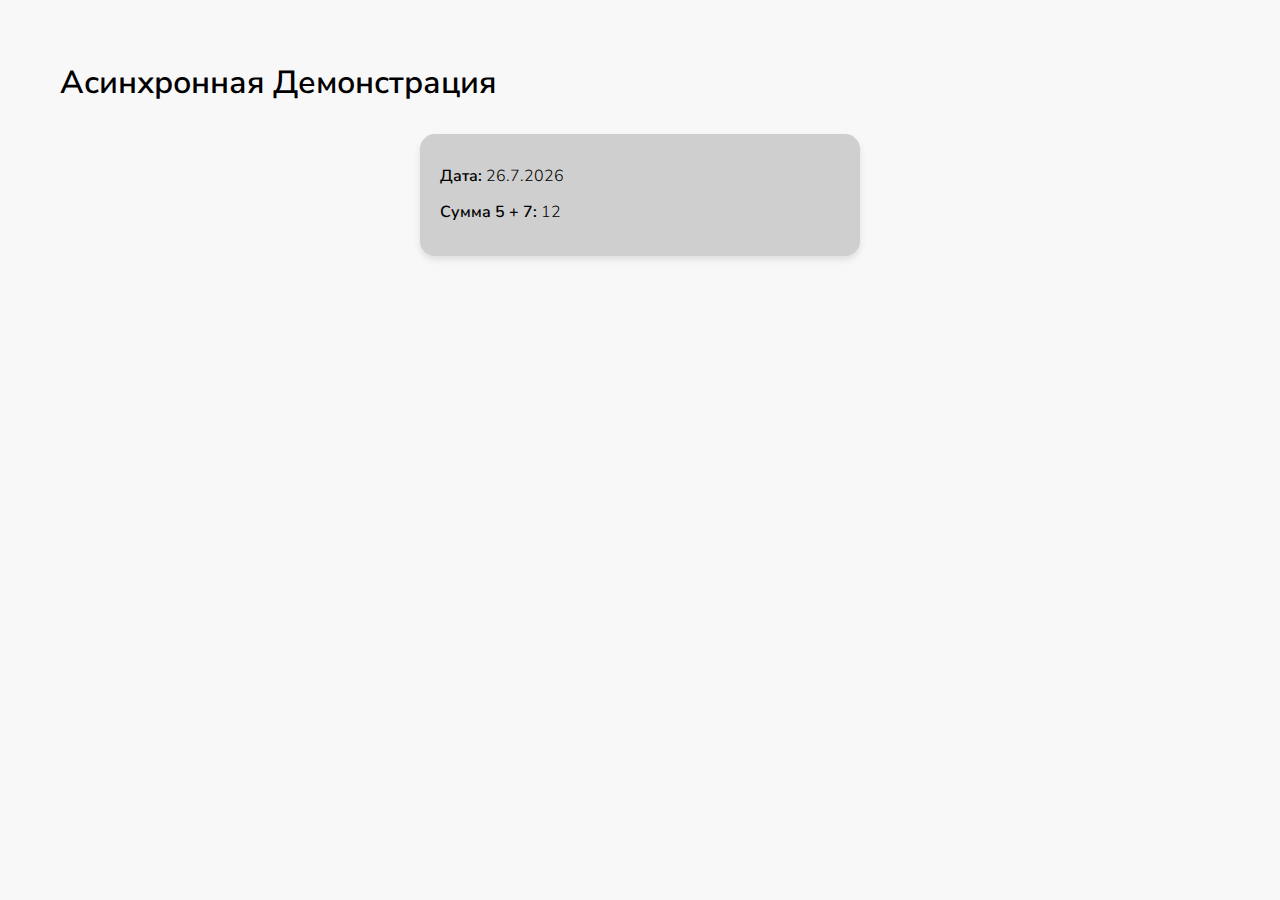
<file: HW_26(32)-02.04.25/HW_32_Task1/index.html>
<!DOCTYPE html>
<html lang="ru">
<head>
  <meta charset="UTF-8">
  <title>Задание 1 — Асинхронность</title>

  <!-- Подключение шрифта Nunito Sans с нужными весами -->
  <link href="https://fonts.googleapis.com/css2?family=Nunito+Sans:wght@300;600&display=swap" rel="stylesheet">
  
  <!-- Ускорение загрузки шрифта -->
  <link rel="preconnect" href="https://fonts.googleapis.com">
  <link rel="preconnect" href="https://fonts.gstatic.com" crossorigin>

  <link rel="stylesheet" href="style.css">
</head>
<body>
  <h1>Асинхронная Демонстрация</h1>

  <div class="info-card">
    <p><strong>Дата:</strong> <span id="date-output">Загрузка...</span></p>
    <p><strong>Сумма 5 + 7:</strong> <span id="sum-output">Ожидание...</span></p>
  </div>

  <script src="script.js"></script>
</body>
</html>
</file>
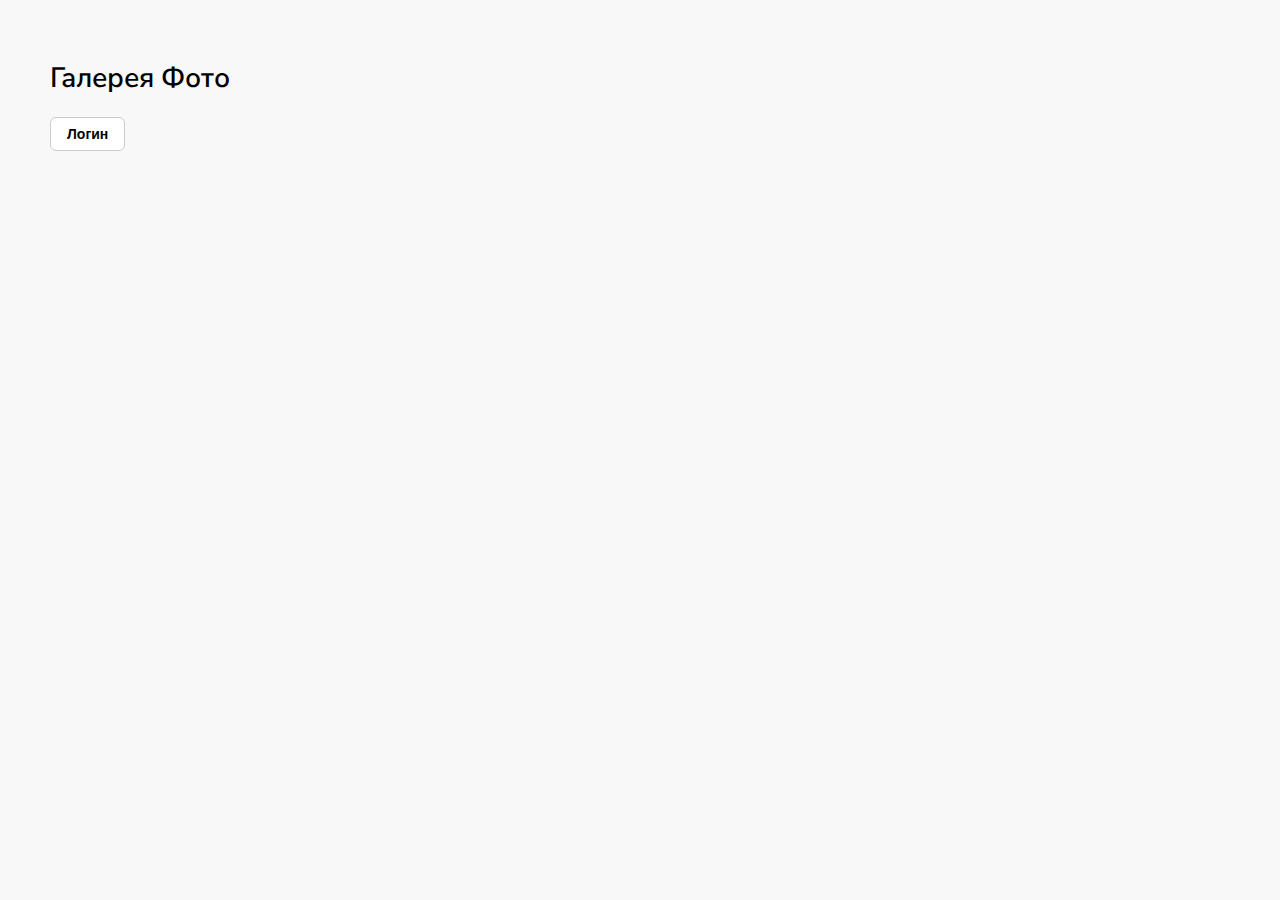
<file: HW_26(32)-02.04.25/HW_32_Task2/index.html>
<!DOCTYPE html>
<html lang="ru">
<head>
  <meta charset="UTF-8">
  <title>Задание 2 — Photos & Auth</title>
  <link href="https://fonts.googleapis.com/css2?family=Nunito+Sans:wght@300;600&display=swap" rel="stylesheet">
  <link rel="stylesheet" href="style.css">
</head>
<body>
  <h1>Галерея Фото</h1>
  <button id="login-btn">Логин</button>
  <div class="photo-grid" id="photo-container"></div>

  <script src="script.js"></script>
</body>
</html>
</file>
<file: HW_26(32)-02.04.25/HW_32_Task1/style.css>
body {
    font-family: 'Nunito Sans', sans-serif;
    background-color: #f8f8f8;
    padding: 40px;
    margin: 0;
  }
  
  h1 {
    font-weight: 600; /* semi-bold */
    font-size: 32px;
    margin-bottom: 30px;
    margin-left: 20px;
  }
  
  .info-card {
    background: #cfcfcf;
    border-radius: 15px;
    padding: 20px;
    box-shadow: 0 4px 6px rgba(0, 0, 0, 0.1);
    max-width: 400px;
    margin: 0 auto;
    font-size: 16px;
    font-weight: 300; /* light */
    line-height: 1.6;
  }
  
  .info-card p {
    margin: 10px 0;
  }
  
  .info-card strong {
    font-weight: 600; /* semi-bold */
  }
</file>
<file: HW_26(32)-02.04.25/HW_32_Task2/style.css>
body {
    font-family: 'Nunito Sans', sans-serif;
    background-color: #f8f8f8;
    padding: 40px;
    margin: 0;
  }
  
  h1 {
    font-weight: 600;
    font-size: 28px;
    margin-bottom: 20px;
    margin-left: 10px;
  }
  
  #login-btn {
    margin-left: 10px;
    padding: 8px 16px;
    font-size: 14px;
    font-weight: 600;
    background-color: #fff;
    border: 1px solid #ccc;
    border-radius: 6px;
    cursor: pointer;
  }
  
  .photo-grid {
    display: grid;
    grid-template-columns: repeat(auto-fill, minmax(320px, 1fr));
    gap: 20px;
    margin-top: 30px;
  }
  
  .photo-card {
    background: #ccc;
    padding: 15px;
    border-radius: 10px;
    box-shadow: 0 4px 8px rgba(0,0,0,0.1);
  }
  
  .photo-card img {
    width: 100%;
    border-radius: 8px;
    margin-bottom: 10px;
  }
</file>
